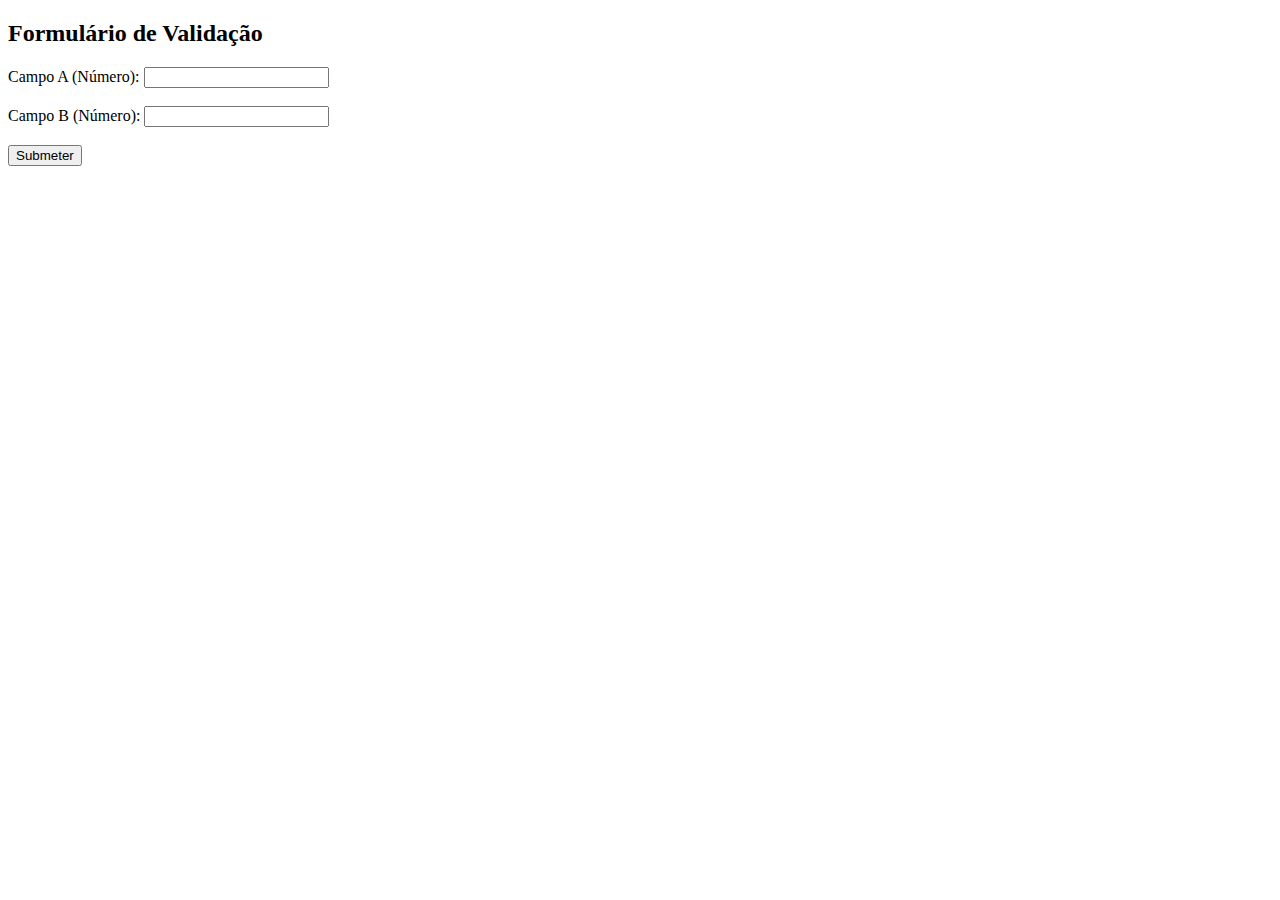
<file: html_js_atividade.html>
<!DOCTYPE html>
<html lang="pt-BR">
<head>
    <meta charset="UTF-8">
    <meta name="viewport" content="width=device-width, initial-scale=1.0">
    <title>Validação de Formulário</title>
    <script>
        function validarFormulario(event) {
          
            event.preventDefault();

         
            let campoA = document.getElementById("campoA").value;
            let campoB = document.getElementById("campoB").value;

     
            campoA = parseFloat(campoA);
            campoB = parseFloat(campoB);

           
            if (campoB > campoA) {
                document.getElementById("mensagem").innerText = "O formulário foi enviado com sucesso! Número B é maior que o número A.";
                document.getElementById("mensagem").style.color = "green";
            } else {
               
                document.getElementById("mensagem").innerText = "Erro! O número B deve ser maior que o número A.";
                document.getElementById("mensagem").style.color = "red";
            }
        }
    </script>
</head>
<body>
    <h2>Formulário de Validação</h2>

    <form id="meuFormulario" onsubmit="validarFormulario(event)">
        <label for="campoA">Campo A (Número):</label>
        <input type="number" id="campoA" required><br><br>

        <label for="campoB">Campo B (Número):</label>
        <input type="number" id="campoB" required><br><br>

        <button type="submit">Submeter</button>
    </form>

    <p id="mensagem"></p>
</body>
</html>
</file>
